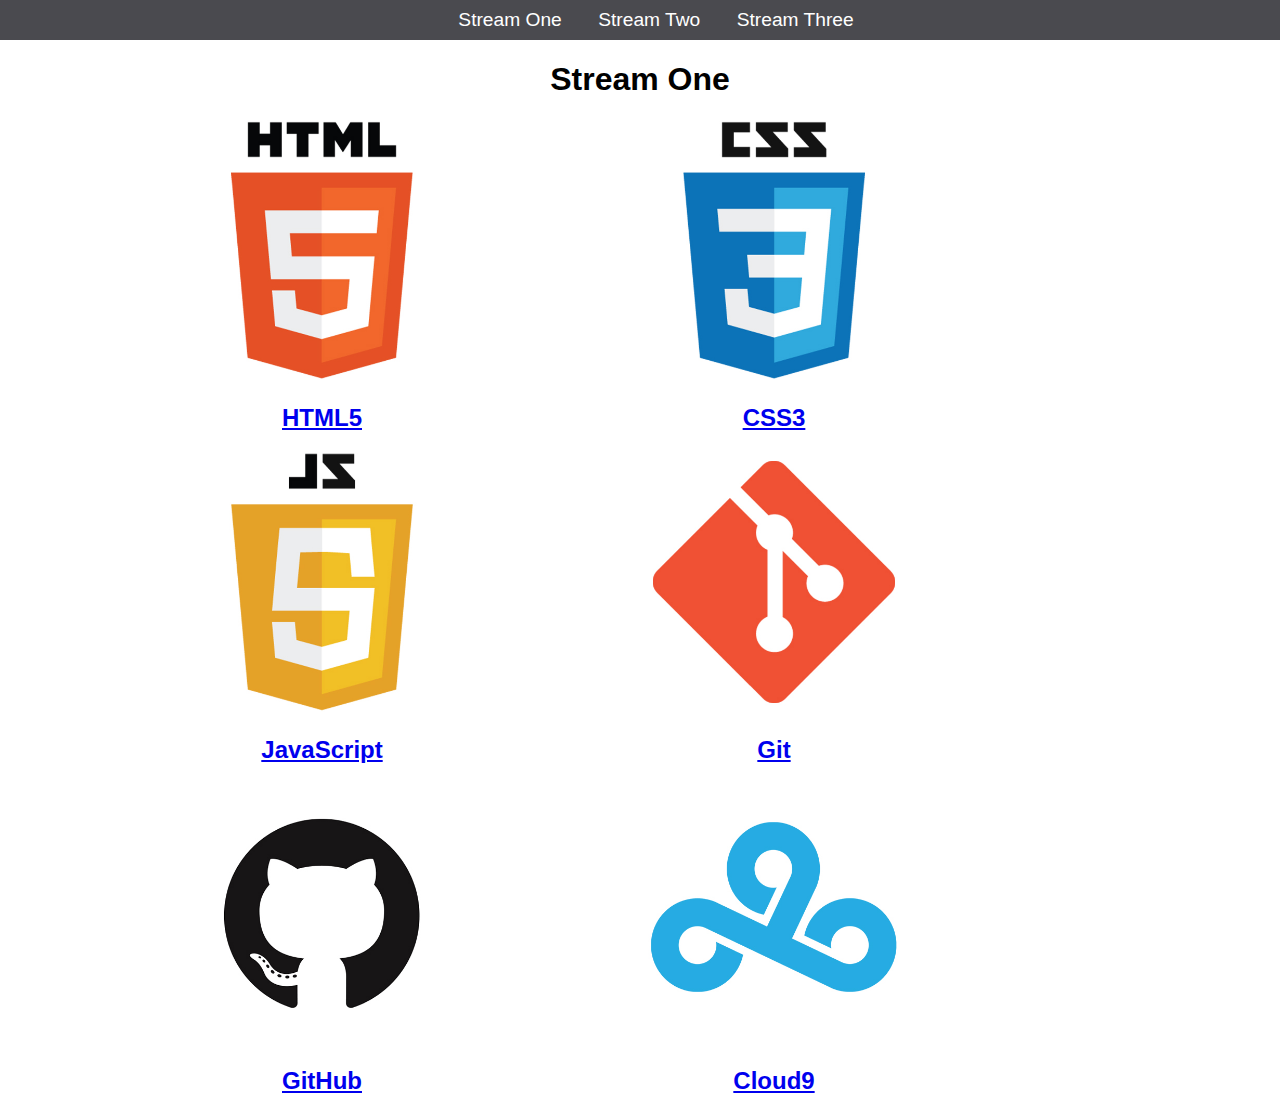
<file: index.html>
<!DOCTYPE html>
<html>
	<head>
		<title>Hello World</title>
		<link rel="stylesheet" href="css/style.css" type="text/css" />
	</head>
	
	<body>
		<nav>
		    <ul>
		        <li><a href="index.html">Stream One</a></li>
		        <li><a href="stream-two.html">Stream Two</a></li>
		        <li><a href="stream-three.html">Stream Three</a></li>
		    </ul>
		</nav>
		<h1>Stream One</h1>
			<div class="card">
				<a href="https://en.wikipedia.org/wiki/HTML5" target="_blank">
                    <img src="links/html5-logo.jpg"/>
                    <h2>HTML5</h2>
                </a>
            </div>
			<div class="card">
                <a href="https://en.wikipedia.org/wiki/Cascading_Style_Sheets" target="_blank">
                    <img src="links/css-logo.jpg"/>
                    <h2>CSS3</h2>
                </a>
            </div>
            <div class="card">
                <a href="https://en.wikipedia.org/wiki/JavaScript" target="_blank">
                    <img src="links/javascript-logo.jpg"/>
                    <h2>JavaScript</h2>
                </a>
            </div>
			<div class="card">
				<a href="https://en.wikipedia.org/wiki/Git" target="_blank">
					<img src="links/git-logo.jpg"/>
					<h2>Git</h2>
				</a>
			</div>
			<div class="card">
				<a href="https://en.wikipedia.org/wiki/GitHub" target="_blank">
					<img src="links/github-logo.jpg"/>
					<h2>GitHub</h2>
				</a>
			</div>
			<div class="card">
				<a href="https://en.wikipedia.org/wiki/Cloud9" target="_blank">
					<img src="links/cloud-9-logo.jpg"/>
					<h2>Cloud9</h2>
				</a>
			</div>
	</body>
</html>
</file>
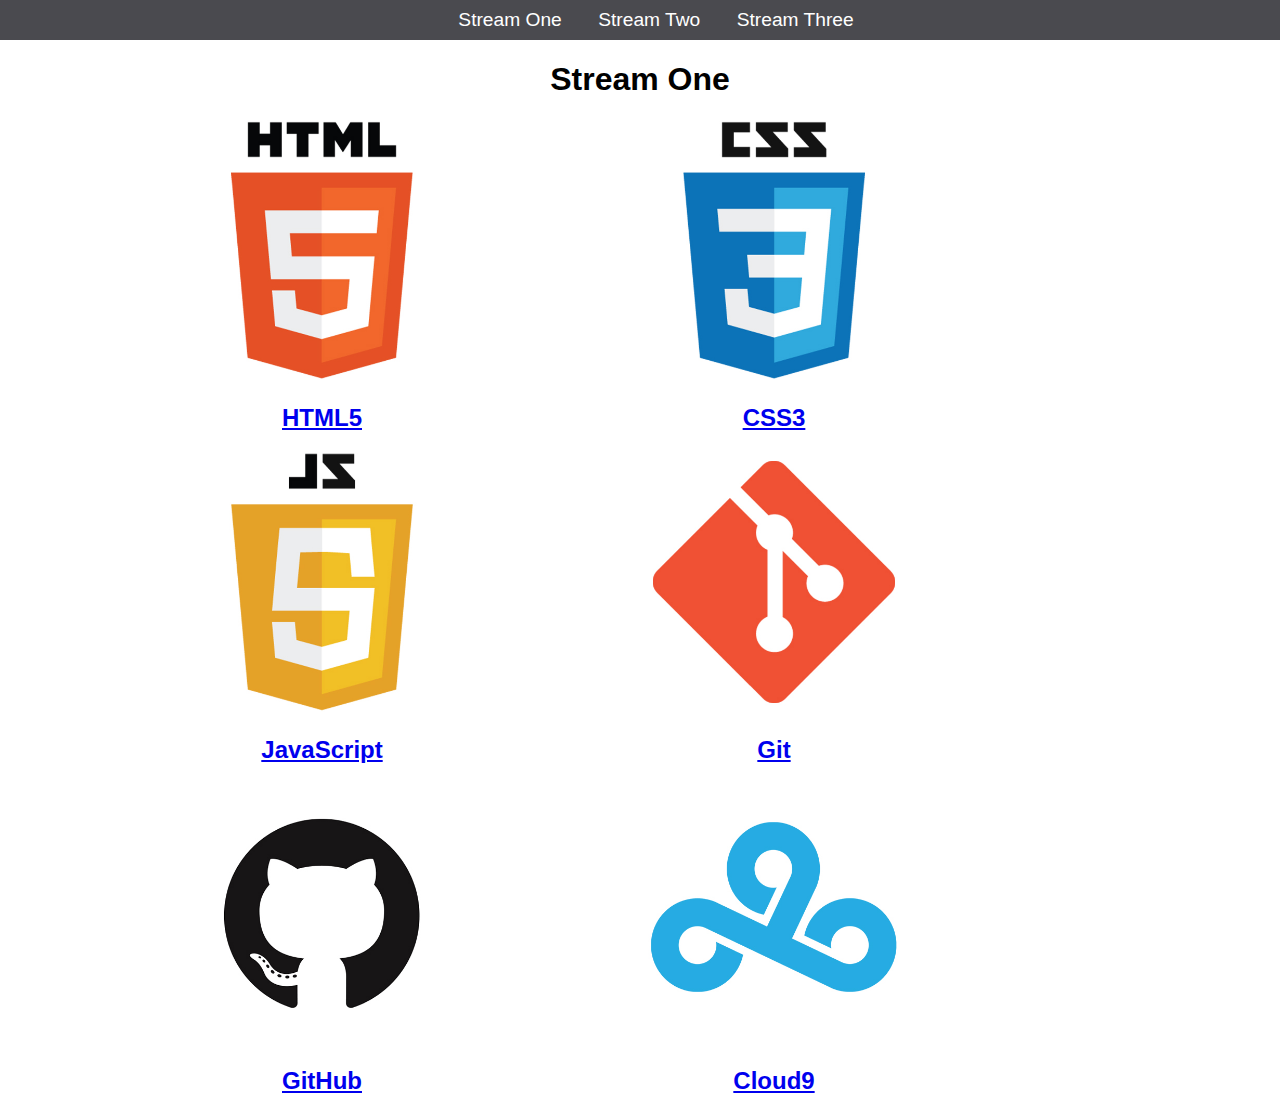
<file: stream-one.html>
<!DOCTYPE html>
<html>
	<head>
		<title>Hello World</title>
		<link rel="stylesheet" href="css/style.css" type="text/css" />
	</head>
	
	<body>
		<nav>
		    <ul>
		        <li><a href="stream-one.html">Stream One</a></li>
		        <li><a href="stream-two.html">Stream Two</a></li>
		        <li><a href="stream-three.html">Stream Three</a></li>
		    </ul>
		</nav>
		<h1>Stream One</h1>
			<div class="card">
				<a href="https://en.wikipedia.org/wiki/HTML5" target="_blank">
                    <img src="links/html5-logo.jpg"/>
                    <h2>HTML5</h2>
                </a>
            </div>
			<div class="card">
                <a href="https://en.wikipedia.org/wiki/Cascading_Style_Sheets" target="_blank">
                    <img src="links/css-logo.jpg"/>
                    <h2>CSS3</h2>
                </a>
            </div>
            <div class="card">
                <a href="https://en.wikipedia.org/wiki/JavaScript" target="_blank">
                    <img src="links/javascript-logo.jpg"/>
                    <h2>JavaScript</h2>
                </a>
            </div>
			<div class="card">
				<a href="https://en.wikipedia.org/wiki/Git" target="_blank">
					<img src="links/git-logo.jpg"/>
					<h2>Git</h2>
				</a>
			</div>
			<div class="card">
				<a href="https://en.wikipedia.org/wiki/GitHub" target="_blank">
					<img src="links/github-logo.jpg"/>
					<h2>GitHub</h2>
				</a>
			</div>
			<div class="card">
				<a href="https://en.wikipedia.org/wiki/Cloud9" target="_blank">
					<img src="links/cloud-9-logo.jpg"/>
					<h2>Cloud9</h2>
				</a>
			</div>
	</body>
</html>
</file>
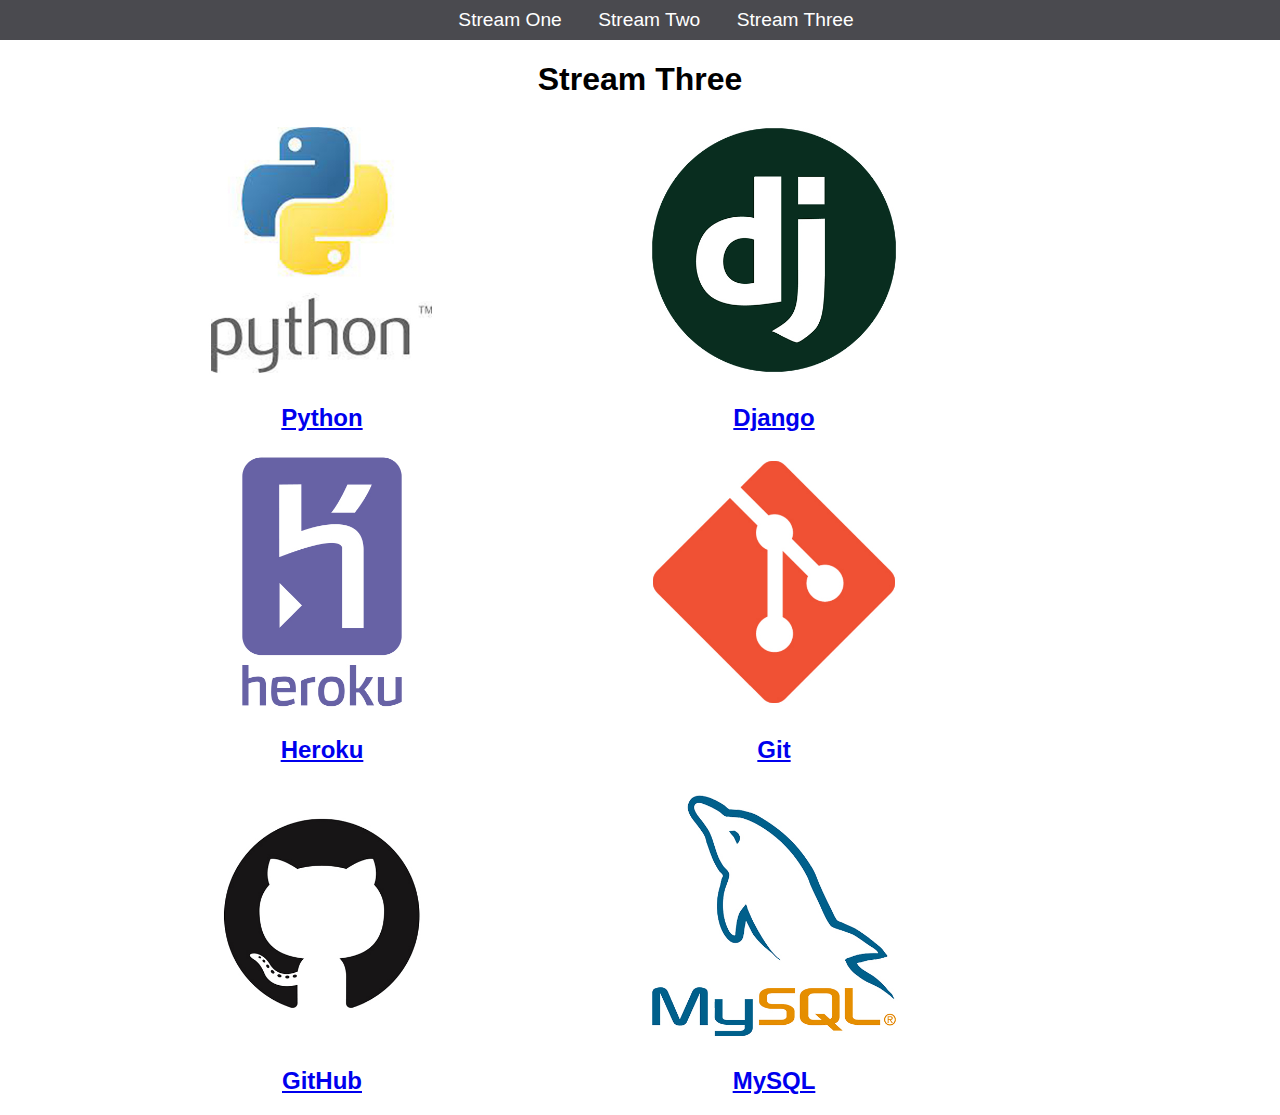
<file: stream-three.html>
<!DOCTYPE html>
<html>
	<head>
		<title>Hello World</title>
		<link rel="stylesheet" href="css/style.css" type="text/css" />
	</head>
	
	<body>
		<nav>
		    <ul>
		        <li><a href="stream-one.html">Stream One</a></li>
		        <li><a href="stream-two.html">Stream Two</a></li>
		        <li><a href="stream-three.html">Stream Three</a></li>
		    </ul>
		</nav>
		<h1>Stream Three</h1>
		<div class="row">
			<div class="card">
				<a href="https://en.wikipedia.org/wiki/Python_(programming_language)" target="_blank">
                    <img src="links/python-logo.jpg"/>
                    <h2>Python</h2>
                </a>
			</div>
			<div class="card">
                <a href="https://en.wikipedia.org/wiki/Django_(web_framework)" target="_blank">
                    <img src="links/django-logo.jpg"/>
                    <h2>Django</h2>
                </a>
            </div>
            <div class="card">
                <a href="https://en.wikipedia.org/wiki/Heroku" target="_blank">
                    <img src="links/heroku-logo.jpg"/>
                    <h2>Heroku</h2>
                </a>
            </div>
		</div>
		<div class="row">
			<div class="card">
				<a href="https://en.wikipedia.org/wiki/Git" target="_blank">
					<img src="links/git-logo.jpg"/>
					<h2>Git</h2>
				</a>
			</div>
			<div class="card">
				<a href="https://en.wikipedia.org/wiki/GitHub" target="_blank">
					<img src="links/github-logo.jpg"/>
					<h2>GitHub</h2>
				</a>
			</div>
			<div class="card">
				<a href="https://en.wikipedia.org/wiki/MySQL" target="_blank">
					<img src="links/mysql-logo.jpg"/>
					<h2>MySQL</h2>
				</a>
			</div>
		</div>
	</body>
</html>
</file>
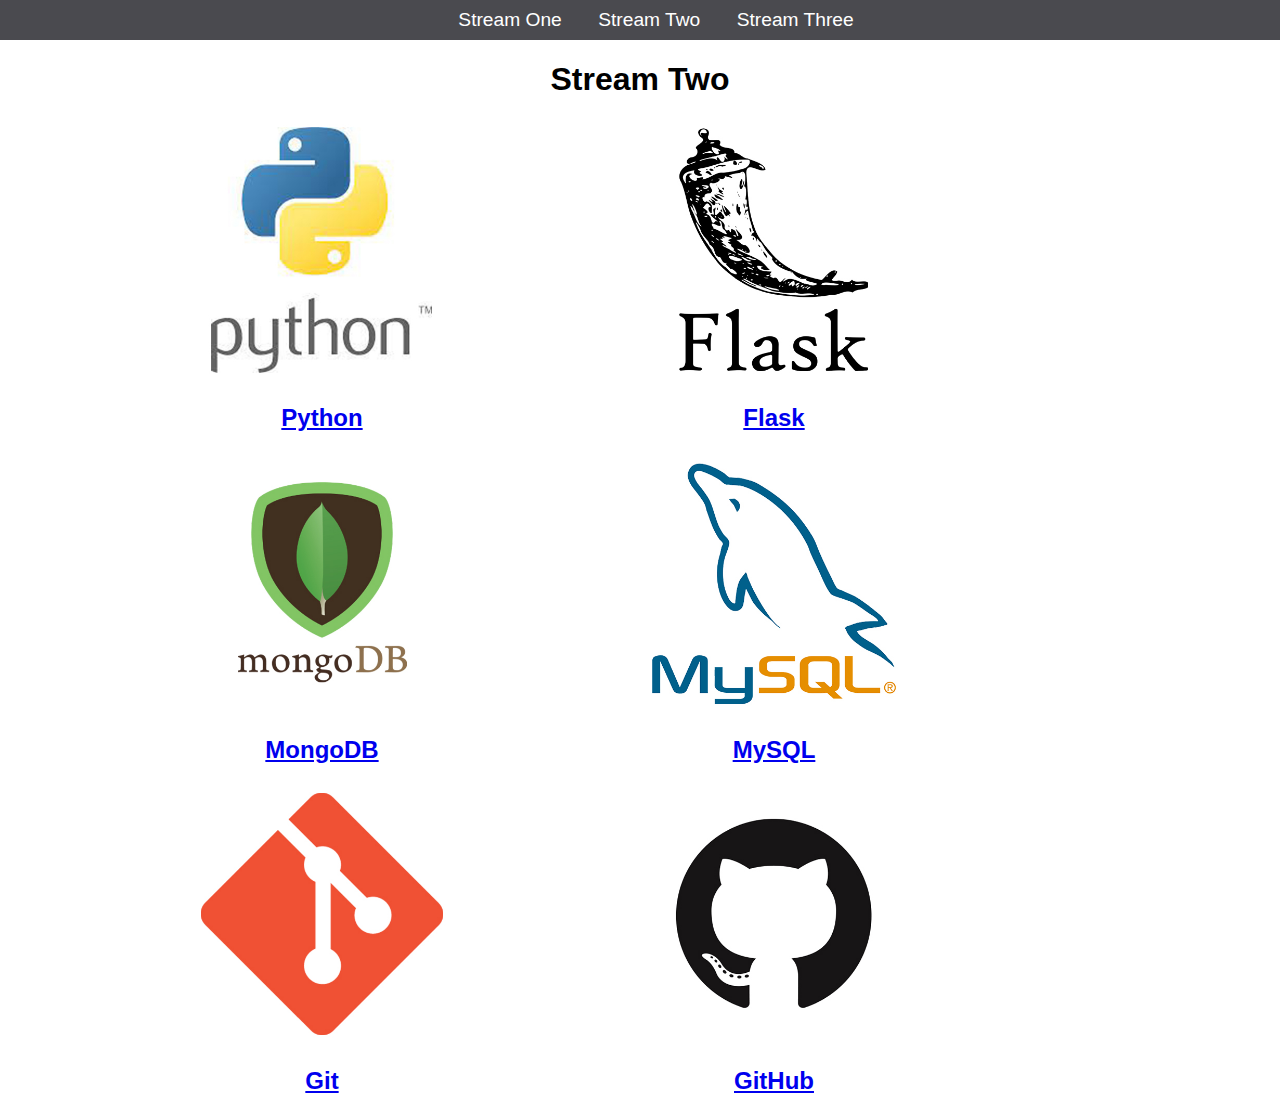
<file: stream-two.html>
<!DOCTYPE html>
<html>
	<head>
		<title>Hello World</title>
		<link rel="stylesheet" href="css/style.css" type="text/css" />
	</head>
	
	<body>
		<nav>
		    <ul>
		        <li><a href="stream-one.html">Stream One</a></li>
		        <li><a href="stream-two.html">Stream Two</a></li>
		        <li><a href="stream-three.html">Stream Three</a></li>
		    </ul>
		</nav>
		<h1>Stream Two</h1>
		<div class="row">
			<div class="card">
				<a href="https://en.wikipedia.org/wiki/Python_(programming_language)" target="_blank">
                    <img src="links/python-logo.jpg"/>
                    <h2>Python</h2>
                </a>
			</div>
			<div class="card">
                <a href="https://en.wikipedia.org/wiki/Flask_(web_framework)" target="_blank">
                    <img src="links/flask-logo.jpg"/>
                    <h2>Flask</h2>
                </a>
            </div>
            <div class="card">
                <a href="https://en.wikipedia.org/wiki/MongoDB" target="_blank">
                    <img src="links/mongodb-logo.jpg"/>
                    <h2>MongoDB</h2>
                </a>
            </div>
		</div>
		<div class="row">
			<div class="card">
				<a href="https://en.wikipedia.org/wiki/MySQL" target="_blank">
					<img src="links/mysql-logo.jpg"/>
					<h2>MySQL</h2>
				</a>
			</div>
			<div class="card">
				<a href="https://en.wikipedia.org/wiki/Git" target="_blank">
					<img src="links/git-logo.jpg"/>
					<h2>Git</h2>
				</a>
			</div>
			<div class="card">
				<a href="https://en.wikipedia.org/wiki/GitHub" target="_blank">
					<img src="links/github-logo.jpg"/>
					<h2>GitHub</h2>
				</a>
			</div>
		</div>
	</body>
</html>
</file>
<file: css/style.css>
body {
    margin: 0;
    padding: 0;
    font-family: 'Oswald', sans-serif;
  }
   
  nav ul {
    list-style: none;
    background-color: #4a4a4f;
    text-align: center;
    padding: 0;
    margin: 0;
  }
  
  nav li {
    font-size: 1.2em;
    line-height: 40px;
    height: 40px;
    display: inline-block;
    margin-left: 2.5%;
  }
   
  nav a {
    text-decoration: none;
    color: #fff;
    display: block;
  }
  
  nav a:hover {
    background-color: #fff;
    color: #4a4a4f;
  }
  
  h1 {
    text-align: center;
  }
  
  .card {
      float: left;
      width: 30%;
      margin-left: 15%;
      max-width: 260px;
      min-width: 150px;
  }
  
  .card a {
      text-align: center;
  }
  
  img {
      width: 100%;
      height: 100%;
  }
</file>
